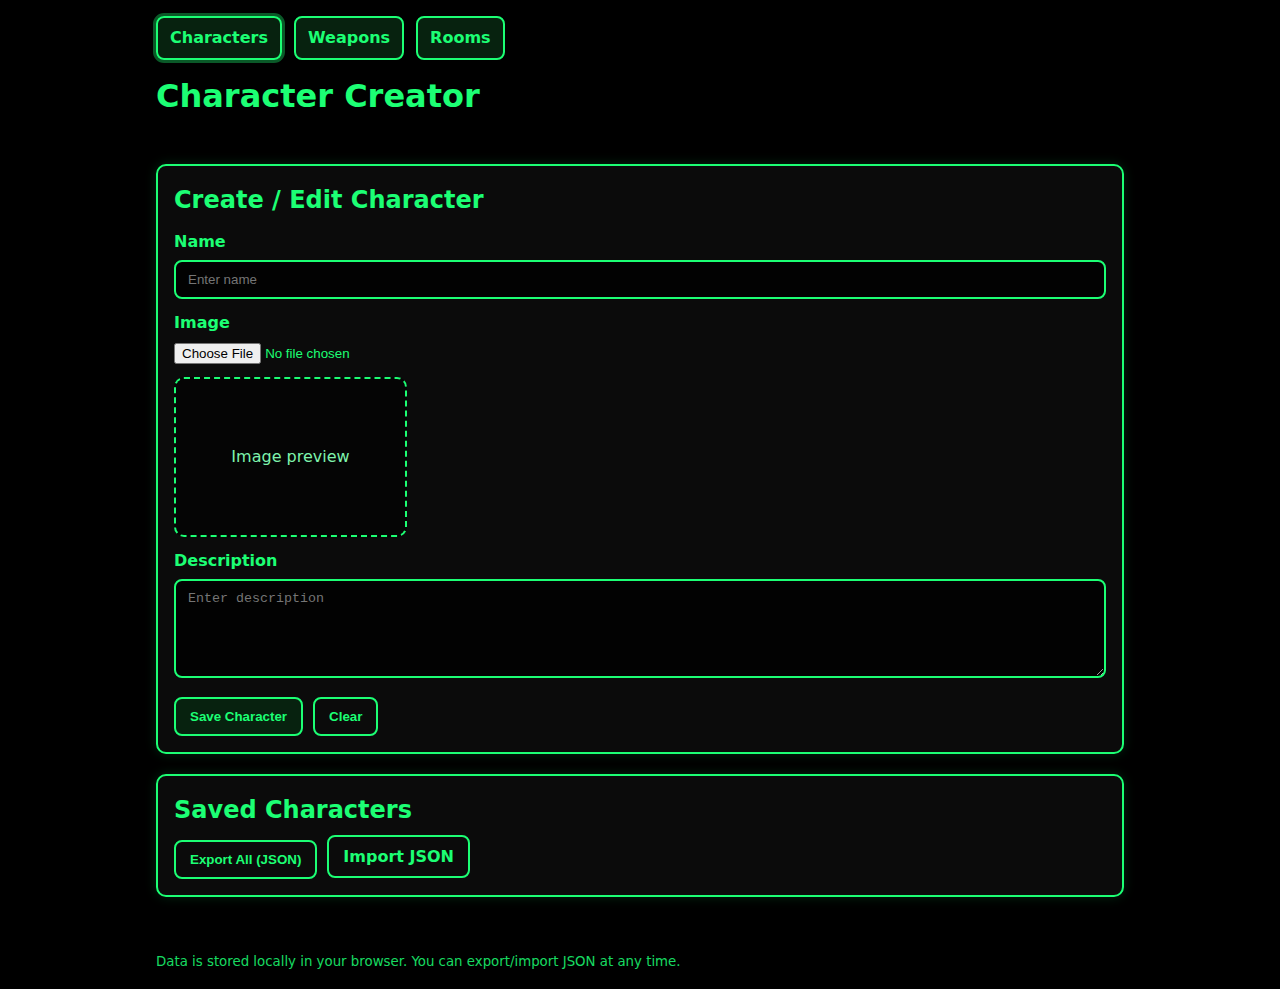
<file: index.html>
<!doctype html>
<html lang="en">
<head>
    <meta charset="utf-8" />
    <meta name="viewport" content="width=device-width, initial-scale=1.0" />
    <title>Character Creator</title>
    <link rel="stylesheet" href="style.css" />
</head>
<body>
    <header class="container">
        <nav class="tabs">
    <a href="index.html" class="tab active">Characters</a>
    <a href="weapons.html" class="tab">Weapons</a>
    <a href="rooms.html" class="tab">Rooms</a>
</nav>
        <h1>Character Creator</h1>
    </header>

    <main class="container">
        <section class="panel">
            <h2>Create / Edit Character</h2>
            <form id="character-form">
                <div class="field">
                    <label for="name">Name</label>
                    <input id="name" name="name" type="text" required placeholder="Enter name" />
                </div>

                <div class="field">
                    <label for="image">Image</label>
                    <input id="image" name="image" type="file" accept="image/*" />
                </div>

                <div class="preview" id="image-preview">
                    <span class="muted">Image preview</span>
                </div>

                <div class="field">
                    <label for="description">Description</label>
                    <textarea id="description" name="description" rows="5" placeholder="Enter description"></textarea>
                </div>

                <div class="actions">
                    <button type="submit" class="primary">Save Character</button>
                    <button type="button" id="clear-form">Clear</button>
                </div>
            </form>
        </section>

        <section class="panel">
            <h2>Saved Characters</h2>
            <div class="actions">
                <button type="button" id="export-all">Export All (JSON)</button>
                <label class="file-btn">
                    <input type="file" id="import-json" accept="application/json" hidden />
                    <span>Import JSON</span>
                </label>
            </div>
            <div id="characters-list" class="grid"></div>
        </section>
    </main>

    <footer class="container">
        <small>Data is stored locally in your browser. You can export/import JSON at any time.</small>
    </footer>

    <script src="app.js"></script>
</body>
</html>
</file>
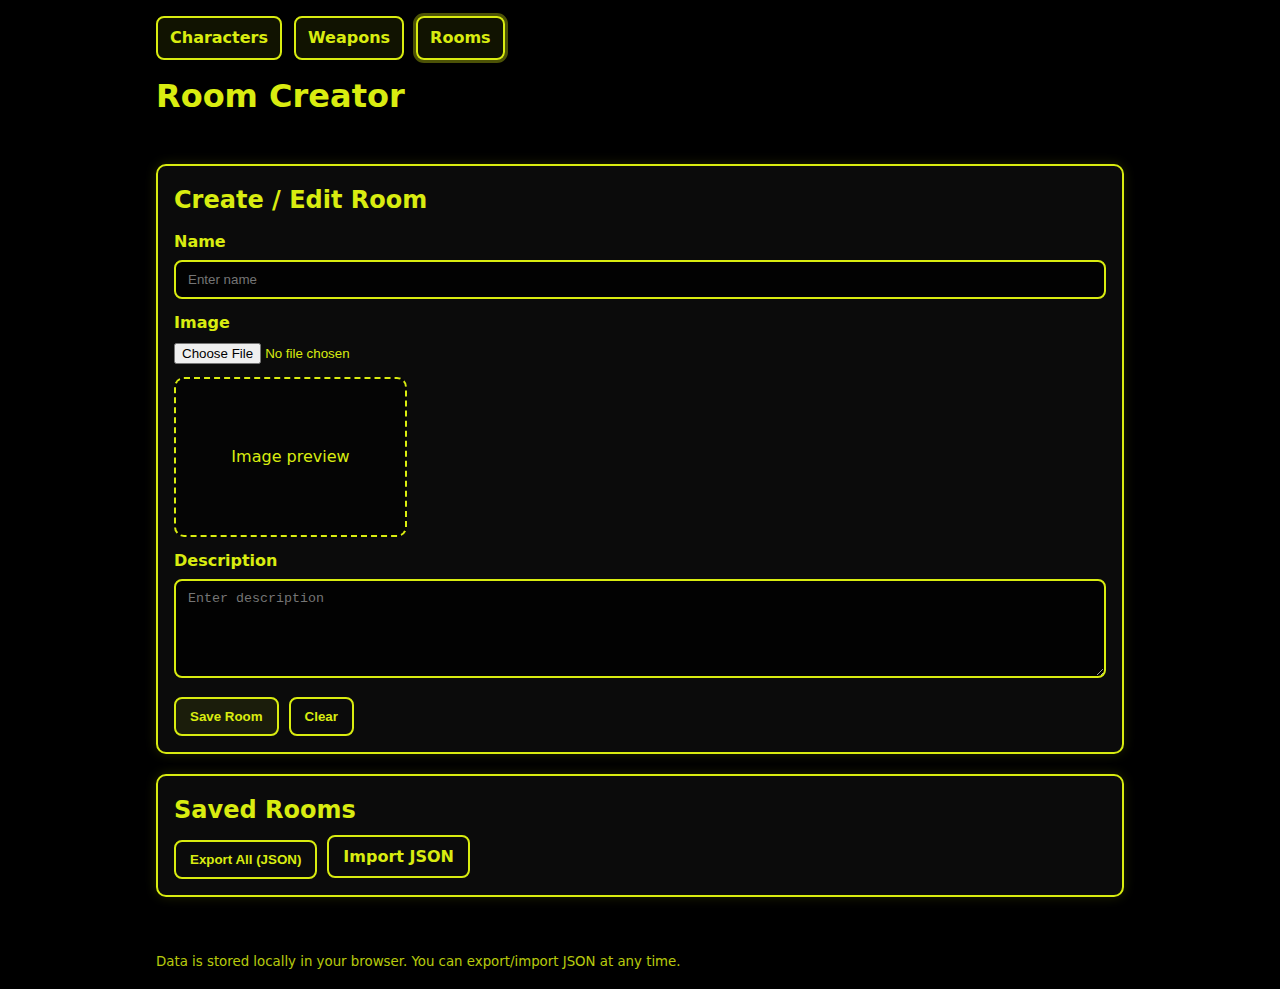
<file: rooms.html>
<!doctype html>
<html lang="en">
<head>
    <meta charset="utf-8" />
    <meta name="viewport" content="width=device-width, initial-scale=1.0" />
    <title>Room Creator</title>
    <link rel="stylesheet" href="style.css" />
</head>
<body class="page-rooms">
    <header class="container">
        <nav class="tabs">
    <a href="index.html" class="tab">Characters</a>
    <a href="weapons.html" class="tab">Weapons</a>
    <a href="rooms.html" class="tab active">Rooms</a>
</nav>
        <h1>Room Creator</h1>
    </header>

    <main class="container">
        <section class="panel">
            <h2>Create / Edit Room</h2>
            <form id="character-form">
                <div class="field">
                    <label for="name">Name</label>
                    <input id="name" name="name" type="text" required placeholder="Enter name" />
                </div>

                <div class="field">
                    <label for="image">Image</label>
                    <input id="image" name="image" type="file" accept="image/*" />
                </div>

                <div class="preview" id="image-preview">
                    <span class="muted">Image preview</span>
                </div>

                <div class="field">
                    <label for="description">Description</label>
                    <textarea id="description" name="description" rows="5" placeholder="Enter description"></textarea>
                </div>

                <div class="actions">
                    <button type="submit" class="primary">Save Room</button>
                    <button type="button" id="clear-form">Clear</button>
                </div>
            </form>
        </section>

        <section class="panel">
            <h2>Saved Rooms</h2>
            <div class="actions">
                <button type="button" id="export-all">Export All (JSON)</button>
                <label class="file-btn">
                    <input type="file" id="import-json" accept="application/json" hidden />
                    <span>Import JSON</span>
                </label>
            </div>
            <div id="characters-list" class="grid"></div>
        </section>
    </main>

    <footer class="container">
        <small>Data is stored locally in your browser. You can export/import JSON at any time.</small>
    </footer>

    <script src="app-rooms.js"></script>
</body>
</html>
</file>
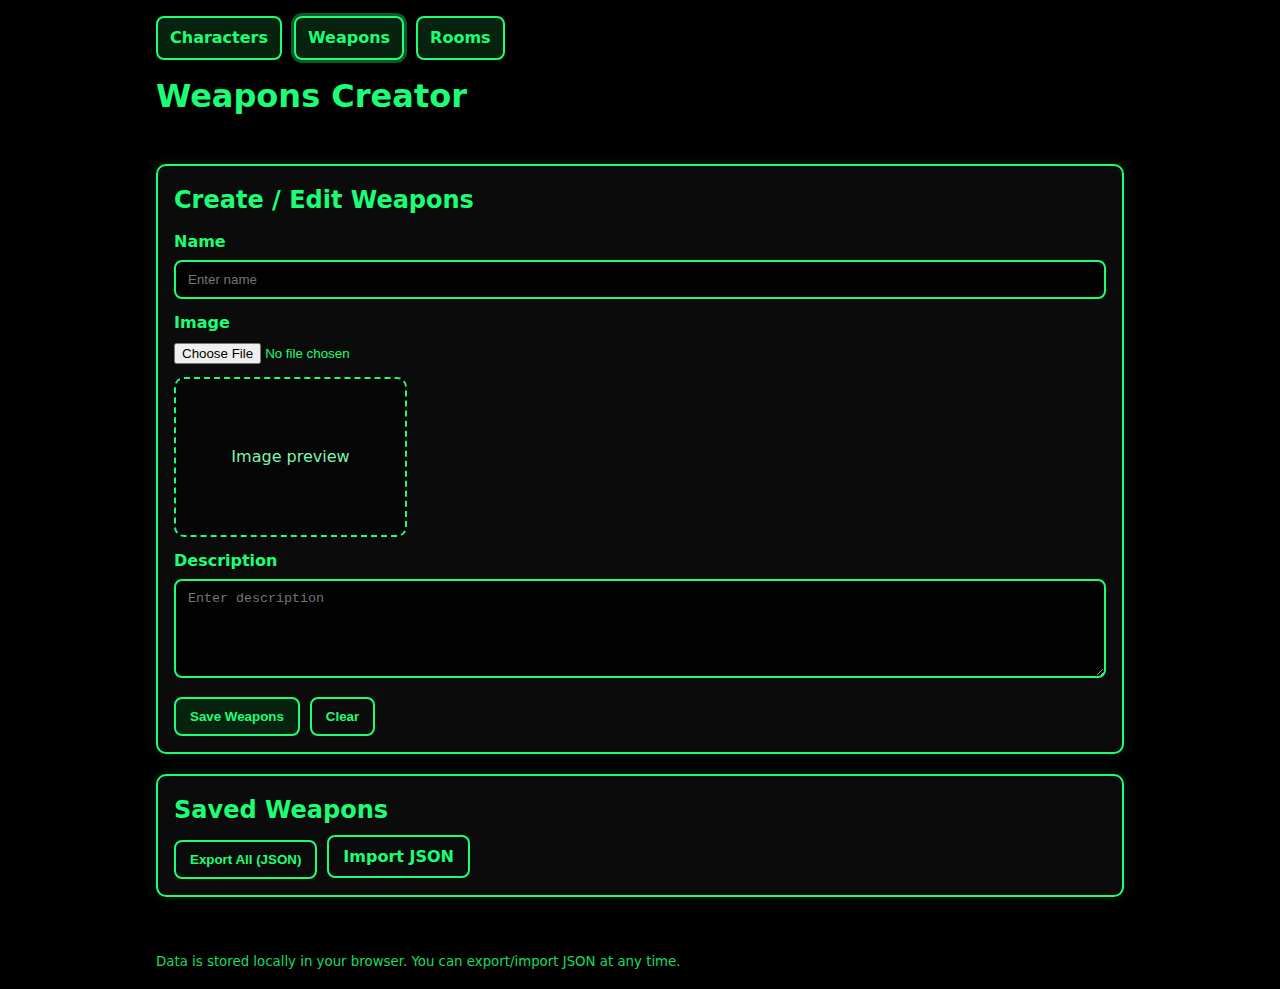
<file: weapons.html>
<!doctype html>
<html lang="en">
<head>
    <meta charset="utf-8" />
    <meta name="viewport" content="width=device-width, initial-scale=1.0" />
    <title>Weapons Creator</title>
    <link rel="stylesheet" href="style.css" />
</head>
<body>
    <header class="container">
        <nav class="tabs">
    <a href="index.html" class="tab">Characters</a>
    <a href="weapons.html" class="tab active">Weapons</a>
    <a href="rooms.html" class="tab">Rooms</a>
</nav>
        <h1>Weapons Creator</h1>
    </header>

    <main class="container">
        <section class="panel">
            <h2>Create / Edit Weapons</h2>
            <form id="weapons-form">
                <div class="field">
                    <label for="name">Name</label>
                    <input id="name" name="name" type="text" required placeholder="Enter name" />
                </div>

                <div class="field">
                    <label for="image">Image</label>
                    <input id="image" name="image" type="file" accept="image/*" />
                </div>

                <div class="preview" id="image-preview">
                    <span class="muted">Image preview</span>
                </div>

                <div class="field">
                    <label for="description">Description</label>
                    <textarea id="description" name="description" rows="5" placeholder="Enter description"></textarea>
                </div>

                <div class="actions">
                    <button type="submit" class="primary">Save Weapons</button>
                    <button type="button" id="clear-form">Clear</button>
                </div>
            </form>
        </section>

        <section class="panel">
            <h2>Saved Weapons</h2>
            <div class="actions">
                <button type="button" id="export-all">Export All (JSON)</button>
                <label class="file-btn">
                    <input type="file" id="import-json" accept="application/json" hidden />
                    <span>Import JSON</span>
                </label>
            </div>
            <div id="weapons-list" class="grid"></div>
        </section>
    </main>

    <footer class="container">
        <small>Data is stored locally in your browser. You can export/import JSON at any time.</small>
    </footer>

    <script src="app-weapons.js"></script>
</body>
</html>
</file>
<file: style.css>
* { box-sizing: border-box; }
:root {
    --bg: #000;
    --fg: #1cff74;
    --fg-dim: #12a74f;
    --panel: #0b0b0b;
    --border: #1cff74;
    --muted: #7ef3ad;
    --error: #ff5c5c;
}

html, body { height: 100%; }
body {
    margin: 0;
    background: var(--bg);
    color: var(--fg);
    font: 16px/1.5 system-ui, -apple-system, Segoe UI, Roboto, Ubuntu, Cantarell, Noto Sans, Arial, "Apple Color Emoji", "Segoe UI Emoji";
}

.container { max-width: 1000px; margin: 0 auto; padding: 16px; }
h1, h2 { color: var(--fg); margin: 0 0 12px; }
header { padding-top: 20px;}
footer { opacity: 0.85; padding-bottom: 24px; }

.panel {
    border: 2px solid var(--border);
    padding: 16px;
    border-radius: 10px;
    background: var(--panel);
    box-shadow: 0 0 12px rgba(28,255,116,0.15);
    margin-bottom: 20px;
}

.field { margin-bottom: 12px; }
label { display: block; margin-bottom: 6px; font-weight: 600;}
input[type="text"], textarea {
    width: 100%;
    padding: 10px 12px;
    background: #020202;
    border: 2px solid var(--border);
    border-radius: 8px;
    color: var(--fg);
    outline: none;
}

input[type="text"]:focus, textarea:focus { box-shadow: 0 0 0 3px rgba(28,255,116,0.25); }

.preview {
    width: 25%;
    min-height: 160px;
    border: 2px dashed var(--border);
    border-radius: 10px;
    display: grid;
    place-items: center;
    overflow: hidden;
    margin-bottom: 12px;
    background: #050505;
}

.preview img { max-width: 100%; max-height: 240px; display: block; }
.muted { color: var(--muted); }

.actions { display: flex; gap: 10px; flex-wrap: wrap; align-items: center;}

button, .file-btn span {
    background: transparent;
    color: var(--fg);
    border: 2px solid var(--border);
    padding: 10px 14px;
    border-radius: 8px;
    font-weight: 700;
    cursor: pointer;
}

button.primary { background: #07220f; }
button:hover, .file-btn span:hover { box-shadow: 0 0 0 3px rgba(28,255,116,0.25); }

.grid {
    display: grid;
    grid-template-columns: repeat(auto-fill, minmax(220px, 1fr));
    gap: 12px;
}

.card {
    border: 2px solid var(--border); 
    border-radius: 10px;
    padding: 10px;
    background: #080808;
}
.card img { width: 100%; height: 160px; object-fit: cover; border-radius: 6px; border: 1px solid var(--fg-dim); }
.card h3 { margin: 8px 0 6px; font-size: 18px; }
.card p { margin: 0 0 8px; color: var(--muted); }
.card .row { display: flex; gap: 8px; flex-wrap: wrap; }

body.page-weapons {
  background: var(--bg);
  --fg: #ff5c5c;      /* red text */
  --border: #ff5c5c;  /* red borders/outlines */
  --muted: #ff5c5c;   /* red muted text */
}

body.page-rooms {
  background: var(--bg);
  --fg: #d9ec10;      /* yellow text */
  --border: #d9ec10;  /* yellow borders/outlines */
  --muted: #d9ec10;   /* yellow muted text */
}

/* Page-specific outline/glow colors */
body.page-weapons input[type="text"]:focus,
body.page-weapons textarea:focus,
body.page-weapons .tab:hover,
body.page-weapons button:hover,
body.page-weapons .file-btn span:hover {
  box-shadow: 0 0 0 3px rgba(255, 92, 92, 0.25);
}
body.page-weapons .tab.active { outline: 3px solid rgba(255, 92, 92, 0.35); }
body.page-weapons .panel { box-shadow: 0 0 12px rgba(255, 92, 92, 0.15); }

body.page-rooms input[type="text"]:focus,
body.page-rooms textarea:focus,
body.page-rooms .tab:hover,
body.page-rooms button:hover,
body.page-rooms .file-btn span:hover {
  box-shadow: 0 0 0 3px rgba(217, 236, 16, 0.25);
}
body.page-rooms .tab.active { outline: 3px solid rgba(217, 236, 16, 0.35); }
body.page-rooms .panel { box-shadow: 0 0 12px rgba(217, 236, 16, 0.15); }

/* Page-specific slight background tints for tabs and primary buttons */
body.page-weapons .tab,
body.page-weapons button.primary { background: rgba(255, 92, 92, 0.08); }

body.page-rooms .tab,
body.page-rooms button.primary { background: rgba(217, 236, 16, 0.08); }

.tabs {
    display: flex;
    gap: 12px;
    margin-bottom: 12px;
    flex-wrap: wrap;
}

.tab {
    display: inline-block;
    padding: 8px 12px;
    border: 2px solid var(--border);
    border-radius: 8px;
    color: var(--fg);
    text-decoration: none;
    font-weight: 700;
    background: #07220f;
}
    .tab:hover {
        box-shadow: 0 0 0 3px rgba(28,255,116,0.25);

    }
    .tab.active {
        outline: 3px solid rgba(28,255,116,0.35);
    }
</file>
